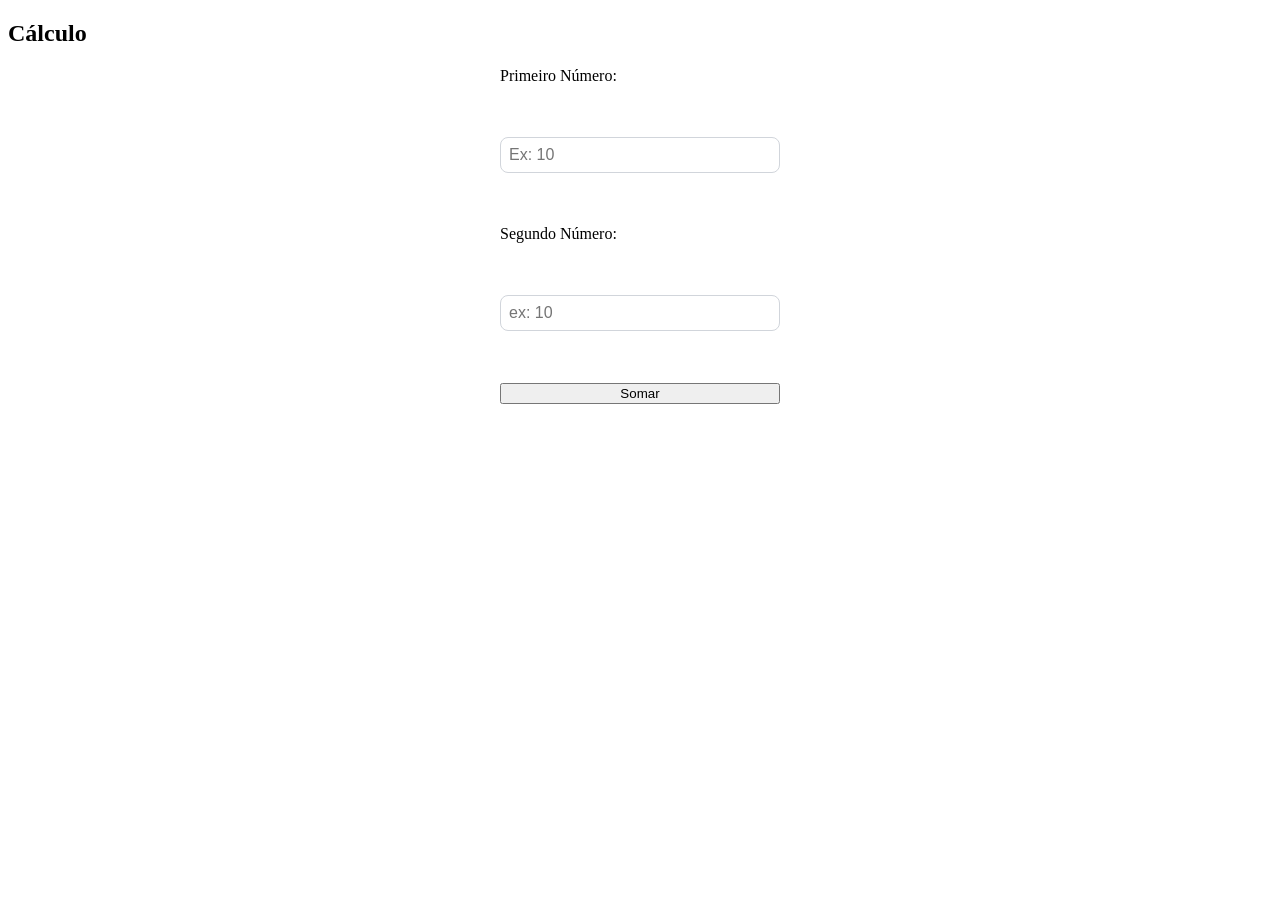
<file: index.html>
<!DOCTYPE html>
<html lang="pt-BR">
<head>
    <meta charset="UTF-8">
    <meta name="viewport" content="width=device-width, initial-scale=1.0">
    <link rel="stylesheet" href="/css/style.css">
    <title>Cálculo</title>
</head>
<body>
    
    <h2>Cálculo</h2>

    <form id="formCalculo">
        <label for="numero1">Primeiro Número:</label><br><br>
        <input type="number" id="numero1" placeholder="Ex: 10"><br><br>
        <label for="numero2">Segundo Número: </label><br><br>
        <input type="number" id="numero2" placeholder="ex: 10"><br><br>
        <button type="submit">Somar</button>
    </form>

    <p id="resultadoCalculo"></p>

    <script src="/js/script.js"></script>
</body>
</html>
</file>
<file: css/style.css>
#formCalculo{
    display: flex;
    flex-direction: column;
    gap: 8px;
    max-width: 280px;
    margin: 20px auto;
}
#formCalculo input{
    padding: 8px;
    border: 1px solid #d1d5db;
    border-radius: 8px;
    font-size: 16px;
}
#resultadoCalculo{
    font-size: 20px;
    font-weight: bold;
    color: #2563eb;
    text-align: center;
}
</file>
